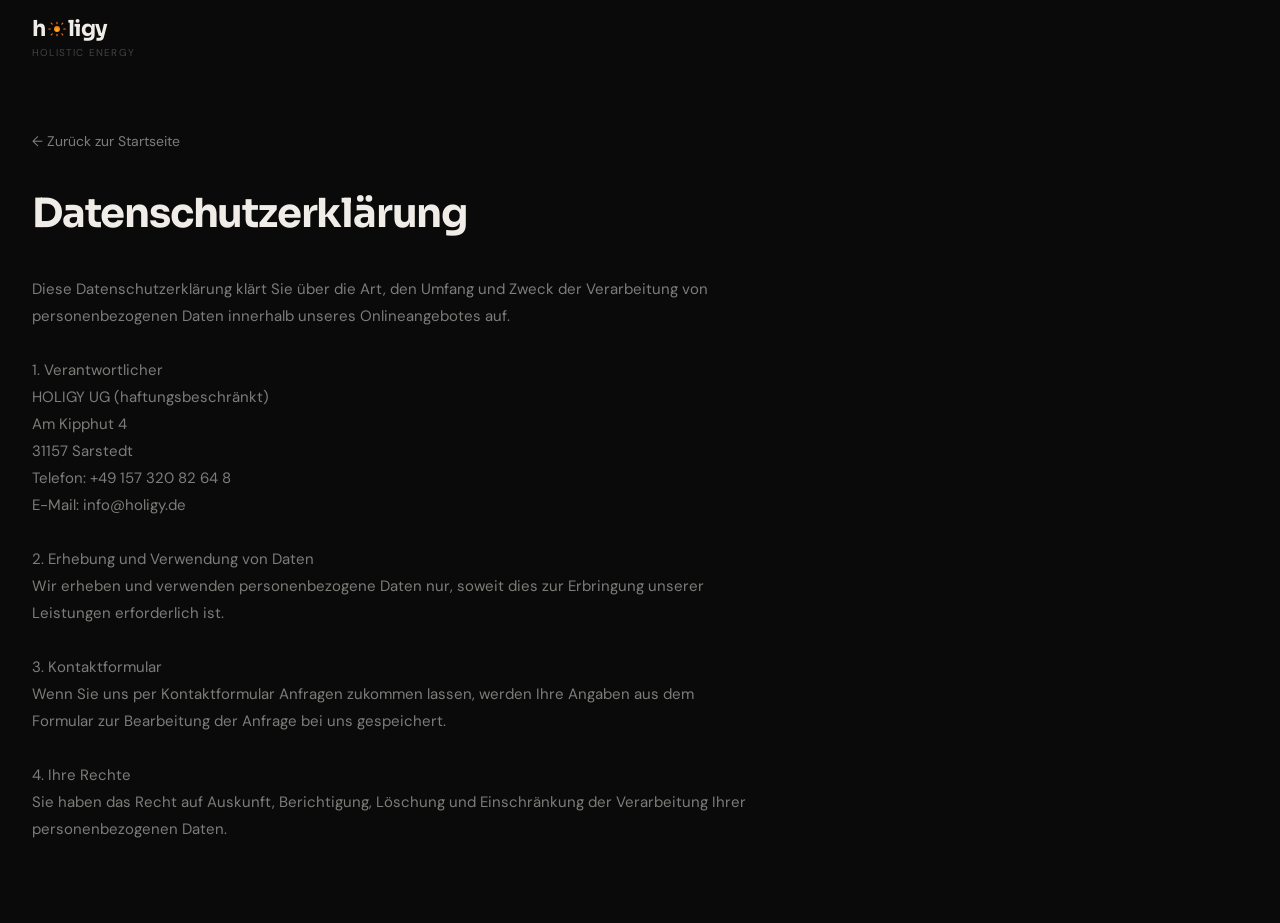
<file: datenschutz.html>
<!DOCTYPE html>
<html lang="de">
<head>
  <meta charset="UTF-8" />
  <meta name="viewport" content="width=device-width, initial-scale=1.0" />
  <title>Datenschutz – Holigy</title>
  <link rel="stylesheet" href="style.css" />
</head>
<body>
<nav>
  <div class="nav-inner">
    <a href="index.html" class="logo" aria-label="Holigy">
      <div>
        <div class="logo-wordmark">
          h<span class="logo-sun"><svg viewBox="0 0 24 24" fill="none" width="18" height="18">
            <defs><radialGradient id="sg2" cx="50%" cy="70%" r="60%"><stop offset="0%" stop-color="#fbbf24"/><stop offset="100%" stop-color="#f97316"/></radialGradient></defs>
            <path d="M12 3v2M12 19v2M3 12H1M23 12h-2M5.636 5.636 4.222 4.222M19.778 19.778l-1.414-1.414M5.636 18.364l-1.414 1.414M19.778 4.222l-1.414 1.414" stroke="#f97316" stroke-width="1.5" stroke-linecap="round"/>
            <circle cx="12" cy="12" r="4" fill="url(#sg2)"/>
          </svg></span>ligy
        </div>
        <span class="logo-tagline">holistic energy</span>
      </div>
    </a>
  </div>
</nav>

<div class="legal-page">
  <div class="container">
    <div class="legal-content">
      <a href="index.html" class="back-link">← Zurück zur Startseite</a>
      <h1>Datenschutzerklärung</h1>
      <pre>Diese Datenschutzerklärung klärt Sie über die Art, den Umfang und Zweck der Verarbeitung von personenbezogenen Daten innerhalb unseres Onlineangebotes auf.

1. Verantwortlicher
HOLIGY UG (haftungsbeschränkt)
Am Kipphut 4
31157 Sarstedt
Telefon: +49 157 320 82 64 8
E-Mail: info@holigy.de

2. Erhebung und Verwendung von Daten
Wir erheben und verwenden personenbezogene Daten nur, soweit dies zur Erbringung unserer Leistungen erforderlich ist.

3. Kontaktformular
Wenn Sie uns per Kontaktformular Anfragen zukommen lassen, werden Ihre Angaben aus dem Formular zur Bearbeitung der Anfrage bei uns gespeichert.

4. Ihre Rechte
Sie haben das Recht auf Auskunft, Berichtigung, Löschung und Einschränkung der Verarbeitung Ihrer personenbezogenen Daten.</pre>
    </div>
  </div>
</div>

<script src="script.js"></script>
</body>
</html>
</file>
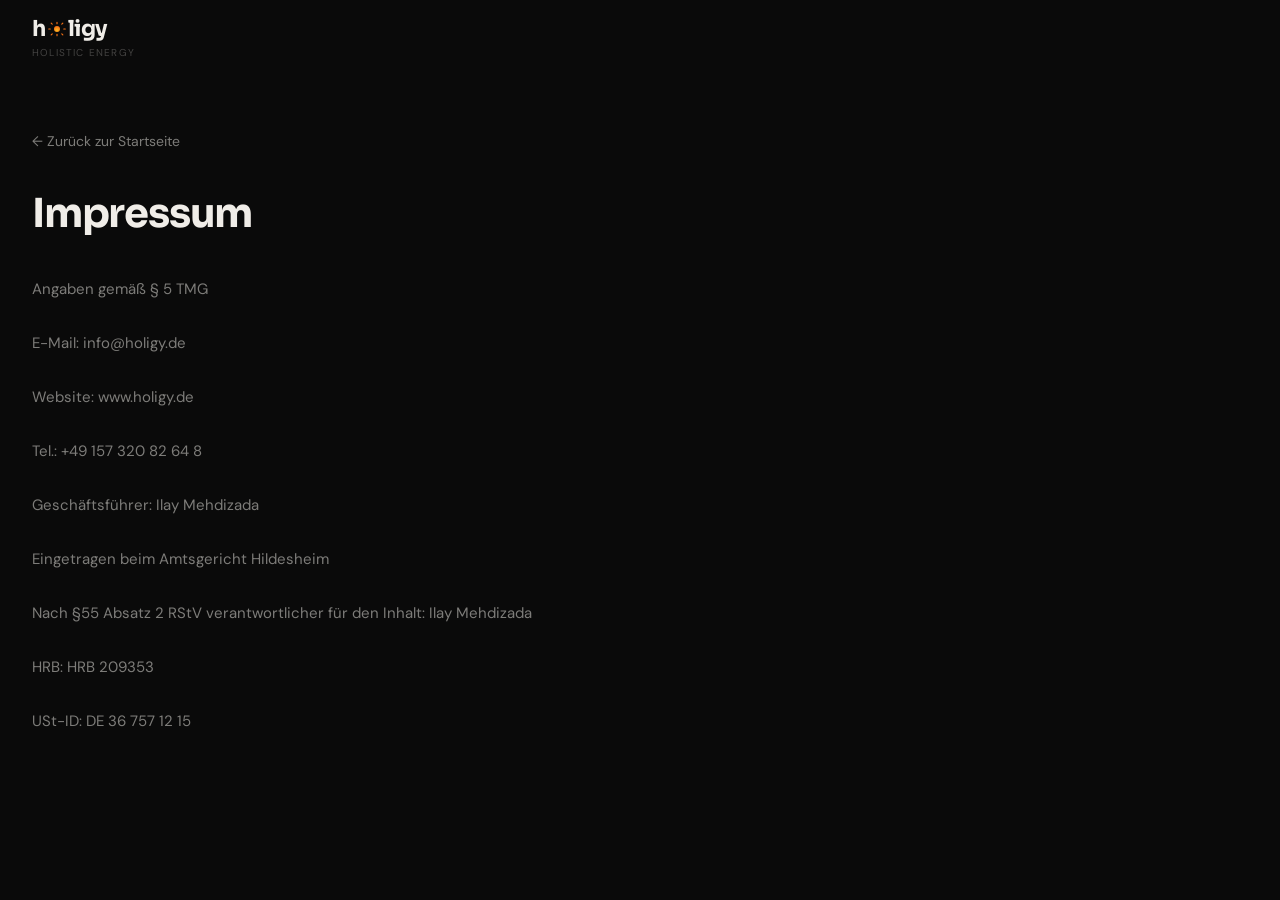
<file: impressum.html>
<!DOCTYPE html>
<html lang="de">
<head>
  <meta charset="UTF-8" />
  <meta name="viewport" content="width=device-width, initial-scale=1.0" />
  <title>Impressum – Holigy</title>
  <link rel="stylesheet" href="style.css" />
</head>
<body>
<nav>
  <div class="nav-inner">
    <a href="index.html" class="logo" aria-label="Holigy">
      <div>
        <div class="logo-wordmark">
          h<span class="logo-sun"><svg viewBox="0 0 24 24" fill="none" width="18" height="18">
            <defs><radialGradient id="sg" cx="50%" cy="70%" r="60%"><stop offset="0%" stop-color="#fbbf24"/><stop offset="100%" stop-color="#f97316"/></radialGradient></defs>
            <path d="M12 3v2M12 19v2M3 12H1M23 12h-2M5.636 5.636 4.222 4.222M19.778 19.778l-1.414-1.414M5.636 18.364l-1.414 1.414M19.778 4.222l-1.414 1.414" stroke="#f97316" stroke-width="1.5" stroke-linecap="round"/>
            <circle cx="12" cy="12" r="4" fill="url(#sg)"/>
          </svg></span>ligy
        </div>
        <span class="logo-tagline">holistic energy</span>
      </div>
    </a>
  </div>
</nav>

<div class="legal-page">
  <div class="container">
    <div class="legal-content">
      <a href="index.html" class="back-link">← Zurück zur Startseite</a>
      <h1>Impressum</h1>
      <pre>Angaben gemäß § 5 TMG

E-Mail: info@holigy.de

Website: www.holigy.de

Tel.: +49 157 320 82 64 8

Geschäftsführer: Ilay Mehdizada

Eingetragen beim Amtsgericht Hildesheim

Nach §55 Absatz 2 RStV verantwortlicher für den Inhalt: Ilay Mehdizada

HRB: HRB 209353

USt-ID: DE 36 757 12 15</pre>
    </div>
  </div>
</div>

<script src="script.js"></script>
</body>
</html>
</file>
<file: style.css>
/* ===== FONTS ===== */
@import url('https://fonts.googleapis.com/css2?family=Sora:wght@300;400;500;600;700;800&family=DM+Sans:wght@300;400;500&display=swap');

/* ===== VARIABLES ===== */
:root {
  --bg: #0a0a0a;
  --bg-secondary: #0f0f0f;
  --bg-card: #111111;
  --bg-footer: #080808;
  --text: #f0ede8;
  --text-muted: rgba(240, 237, 232, 0.5);
  --text-faint: rgba(240, 237, 232, 0.25);
  --orange: #f97316;
  --orange-dark: #e85d20;
  --border: rgba(255, 255, 255, 0.06);
  --border-hover: rgba(249, 115, 22, 0.3);
  --max-w: 1280px;
}

/* ===== RESET ===== */
*, *::before, *::after { box-sizing: border-box; margin: 0; padding: 0; }
html { scroll-behavior: smooth; }
body {
  background: var(--bg);
  color: var(--text);
  font-family: 'DM Sans', system-ui, sans-serif;
  font-weight: 400;
  line-height: 1.6;
  -webkit-font-smoothing: antialiased;
  -moz-osx-font-smoothing: grayscale;
}
h1, h2, h3, h4 { font-family: 'Sora', system-ui, sans-serif; line-height: 1.1; }
a { color: inherit; text-decoration: none; }
img { display: block; max-width: 100%; }
button { font-family: inherit; cursor: pointer; border: none; background: none; }

/* ===== UTILITIES ===== */
.container {
  max-width: var(--max-w);
  margin-inline: auto;
  padding-inline: 1.5rem;
}
@media (min-width: 1024px) { .container { padding-inline: 2rem; } }

.text-gradient {
  background: linear-gradient(135deg, #f97316, #e85d20);
  -webkit-background-clip: text;
  -webkit-text-fill-color: transparent;
  background-clip: text;
}

.grid-bg {
  background-image:
    linear-gradient(rgba(255,255,255,0.03) 1px, transparent 1px),
    linear-gradient(90deg, rgba(255,255,255,0.03) 1px, transparent 1px);
  background-size: 60px 60px;
}

/* ===== FADE-UP ANIMATION ===== */
.fade-up {
  opacity: 0;
  transform: translateY(24px);
  transition: opacity 0.6s ease, transform 0.6s ease;
}
.fade-up.visible { opacity: 1; transform: translateY(0); }

/* Stagger delays */
.fade-up:nth-child(2) { transition-delay: 0.1s; }
.fade-up:nth-child(3) { transition-delay: 0.2s; }
.fade-up:nth-child(4) { transition-delay: 0.3s; }
.fade-up:nth-child(5) { transition-delay: 0.4s; }
.fade-up:nth-child(6) { transition-delay: 0.5s; }

/* ===== NAVIGATION ===== */
nav {
  position: fixed;
  top: 0; left: 0; right: 0;
  z-index: 100;
  transition: background 0.3s, border-color 0.3s;
}
nav.scrolled {
  background: rgba(10, 10, 10, 0.85);
  backdrop-filter: blur(20px);
  -webkit-backdrop-filter: blur(20px);
  border-bottom: 1px solid var(--border);
}
.nav-inner {
  max-width: var(--max-w);
  margin-inline: auto;
  padding-inline: 1.5rem;
  height: 72px;
  display: flex;
  align-items: center;
  justify-content: space-between;
  gap: 2rem;
}
@media (min-width: 1024px) { .nav-inner { padding-inline: 2rem; } }

/* Logo */
.logo {
  display: flex;
  align-items: center;
  gap: 0.25rem;
  flex-shrink: 0;
}
.logo-wordmark {
  display: flex;
  align-items: center;
  font-family: 'Sora', sans-serif;
  font-weight: 700;
  font-size: 1.375rem;
  letter-spacing: -0.02em;
  color: var(--text);
}
.logo-sun {
  display: inline-flex;
  align-items: center;
  justify-content: center;
  width: 1.25rem;
  height: 1.25rem;
  margin-inline: 1px;
}
.logo-tagline {
  font-family: 'DM Sans', sans-serif;
  font-size: 0.625rem;
  color: var(--text-faint);
  letter-spacing: 0.12em;
  text-transform: uppercase;
  display: block;
  margin-top: -2px;
}

/* Desktop nav links */
.nav-links {
  display: none;
  list-style: none;
  align-items: center;
  gap: 2rem;
}
@media (min-width: 1024px) { .nav-links { display: flex; } }
.nav-links a {
  font-size: 0.875rem;
  color: var(--text-muted);
  transition: color 0.2s;
}
.nav-links a:hover { color: var(--text); }

/* Nav right */
.nav-right {
  display: none;
  align-items: center;
  gap: 1.5rem;
}
@media (min-width: 1024px) { .nav-right { display: flex; } }

.lang-switcher {
  display: flex;
  align-items: center;
  gap: 0.25rem;
  font-size: 0.75rem;
  color: var(--text-muted);
}
.lang-switcher a { padding: 0.25rem 0.375rem; transition: color 0.2s; }
.lang-switcher a:hover, .lang-switcher a.active { color: var(--text); }
.lang-switcher span { color: var(--border); }

.btn-primary {
  display: inline-flex;
  align-items: center;
  padding: 0.625rem 1.375rem;
  border-radius: 9999px;
  font-size: 0.8125rem;
  font-weight: 500;
  color: #fff;
  background: linear-gradient(135deg, var(--orange), var(--orange-dark));
  transition: opacity 0.2s, transform 0.1s;
}
.btn-primary:hover { opacity: 0.9; }
.btn-primary:active { transform: scale(0.97); }

/* Mobile hamburger */
.hamburger {
  display: flex;
  flex-direction: column;
  justify-content: center;
  gap: 5px;
  width: 36px;
  height: 36px;
  cursor: pointer;
  padding: 4px;
}
@media (min-width: 1024px) { .hamburger { display: none; } }
.hamburger span {
  display: block;
  height: 1.5px;
  background: var(--text);
  border-radius: 2px;
  transition: transform 0.3s, opacity 0.3s, width 0.3s;
}
.hamburger.open span:nth-child(1) { transform: translateY(6.5px) rotate(45deg); }
.hamburger.open span:nth-child(2) { opacity: 0; width: 0; }
.hamburger.open span:nth-child(3) { transform: translateY(-6.5px) rotate(-45deg); }

/* Mobile menu */
.mobile-menu {
  display: none;
  flex-direction: column;
  position: fixed;
  top: 72px; left: 0; right: 0;
  background: rgba(10,10,10,0.97);
  backdrop-filter: blur(20px);
  border-bottom: 1px solid var(--border);
  padding: 1.5rem;
  gap: 1rem;
  z-index: 99;
}
.mobile-menu.open { display: flex; }
.mobile-menu a {
  font-size: 1rem;
  color: var(--text-muted);
  padding: 0.5rem 0;
  border-bottom: 1px solid var(--border);
  transition: color 0.2s;
}
.mobile-menu a:last-child { border-bottom: none; }
.mobile-menu a:hover { color: var(--text); }
.mobile-menu .btn-primary { margin-top: 0.5rem; text-align: center; justify-content: center; }

/* ===== BADGE ===== */
.badge {
  display: inline-flex;
  align-items: center;
  gap: 0.5rem;
  padding: 0.375rem 1rem;
  border-radius: 9999px;
  font-size: 0.75rem;
  font-weight: 500;
  letter-spacing: 0.08em;
  color: var(--orange);
  background: rgba(249,115,22,0.06);
  border: 1px solid rgba(249,115,22,0.2);
}
.badge-dot {
  width: 6px;
  height: 6px;
  border-radius: 50%;
  background: var(--orange);
  animation: dotPulse 2s ease-in-out infinite;
}

/* ===== SECTION HEADER ===== */
.section-header {
  text-align: center;
  display: flex;
  flex-direction: column;
  align-items: center;
  gap: 1rem;
  margin-bottom: 4rem;
}
.section-title {
  font-size: clamp(2rem, 5vw, 3rem);
  font-weight: 700;
  letter-spacing: -0.03em;
}
.section-subtitle {
  font-size: 1.0625rem;
  color: var(--text-muted);
  max-width: 560px;
  font-weight: 300;
  line-height: 1.7;
}

/* ===== HERO ===== */
#hero {
  position: relative;
  min-height: 100vh;
  display: flex;
  align-items: center;
  overflow: hidden;
  background: var(--bg);
}
.hero-radial {
  position: absolute;
  inset: 0;
  pointer-events: none;
  background: radial-gradient(ellipse 80% 60% at 60% 50%, rgba(249,115,22,0.07) 0%, transparent 70%);
}
.hero-inner {
  position: relative;
  z-index: 1;
  width: 100%;
  padding-top: 6rem;
  padding-bottom: 4rem;
}
.hero-grid {
  display: grid;
  gap: 4rem;
  align-items: center;
}
@media (min-width: 1024px) {
  .hero-grid { grid-template-columns: 1fr 1fr; gap: 6rem; }
}

.hero-text { display: flex; flex-direction: column; gap: 2rem; }

.hero-badge { align-self: flex-start; }

.hero-headline {
  font-size: clamp(2.75rem, 7vw, 4.5rem);
  font-weight: 800;
  letter-spacing: -0.04em;
  line-height: 1.02;
}

.hero-subline {
  font-size: 1.125rem;
  color: rgba(240,237,232,0.5);
  line-height: 1.75;
  font-weight: 300;
  max-width: 420px;
}

.hero-ctas {
  display: flex;
  flex-wrap: wrap;
  gap: 1rem;
}

.btn-secondary {
  display: inline-flex;
  align-items: center;
  gap: 0.5rem;
  padding: 0.625rem 1.375rem;
  border-radius: 9999px;
  font-size: 0.8125rem;
  font-weight: 500;
  color: rgba(240,237,232,0.7);
  border: 1px solid rgba(255,255,255,0.1);
  transition: border-color 0.2s, color 0.2s;
}
.btn-secondary:hover {
  border-color: rgba(255,255,255,0.2);
  color: var(--text);
}

.hero-stats {
  display: flex;
  gap: 2.5rem;
  padding-top: 1.5rem;
  border-top: 1px solid rgba(255,255,255,0.05);
}
.stat-value {
  font-family: 'Sora', sans-serif;
  font-size: 1.5rem;
  font-weight: 700;
  background: linear-gradient(135deg, #f97316, #e85d20);
  -webkit-background-clip: text;
  -webkit-text-fill-color: transparent;
  background-clip: text;
}
.stat-label {
  font-size: 0.75rem;
  color: rgba(240,237,232,0.4);
  margin-top: 2px;
}

/* Rising Sun */
.hero-sun-wrap {
  display: flex;
  align-items: center;
  justify-content: center;
}
.rising-sun {
  position: relative;
  width: 340px;
  height: 340px;
  display: flex;
  align-items: center;
  justify-content: center;
}
.ring {
  position: absolute;
  border-radius: 50%;
  border: 1px solid rgba(249,115,22,0.12);
}
.ring-1 { width: 220px; height: 220px; animation: ringPulse 3s ease-in-out infinite; }
.ring-2 { width: 280px; height: 280px; animation: ringPulse 3.8s ease-in-out infinite 0.4s; }
.ring-3 { width: 340px; height: 340px; animation: ringPulse 4.6s ease-in-out infinite 0.8s; }
.sun-svg { animation: sunBreath 4s ease-in-out infinite; }
.sun-ground-glow {
  position: absolute;
  bottom: 0;
  left: 50%;
  transform: translateX(-50%);
  width: 192px;
  height: 48px;
  border-radius: 50%;
  background: radial-gradient(ellipse, rgba(249,115,22,0.2), transparent 70%);
}

/* Rays animation via CSS */
.sun-ray { stroke-opacity: 0.3; }
.sun-ray:nth-child(1)  { animation: rayPulse 2s ease-in-out infinite 0s; }
.sun-ray:nth-child(2)  { animation: rayPulse 2s ease-in-out infinite 0.15s; }
.sun-ray:nth-child(3)  { animation: rayPulse 2s ease-in-out infinite 0.3s; }
.sun-ray:nth-child(4)  { animation: rayPulse 2s ease-in-out infinite 0.45s; }
.sun-ray:nth-child(5)  { animation: rayPulse 2s ease-in-out infinite 0.6s; }
.sun-ray:nth-child(6)  { animation: rayPulse 2s ease-in-out infinite 0.75s; }
.sun-ray:nth-child(7)  { animation: rayPulse 2s ease-in-out infinite 0.9s; }
.sun-ray:nth-child(8)  { animation: rayPulse 2s ease-in-out infinite 1.05s; }
.sun-ray:nth-child(9)  { animation: rayPulse 2s ease-in-out infinite 1.2s; }
.sun-ray:nth-child(10) { animation: rayPulse 2s ease-in-out infinite 1.35s; }
.sun-ray:nth-child(11) { animation: rayPulse 2s ease-in-out infinite 1.5s; }
.sun-ray:nth-child(12) { animation: rayPulse 2s ease-in-out infinite 1.65s; }

/* Scroll indicator */
.scroll-indicator {
  position: absolute;
  bottom: 2rem;
  left: 50%;
  transform: translateX(-50%);
  display: flex;
  flex-direction: column;
  align-items: center;
  gap: 0.5rem;
}
.scroll-label {
  font-size: 0.625rem;
  letter-spacing: 0.15em;
  text-transform: uppercase;
  color: rgba(240,237,232,0.2);
}
.scroll-line {
  width: 1px;
  height: 32px;
  background: linear-gradient(to bottom, rgba(255,255,255,0.2), transparent);
  animation: scrollLine 1.5s ease-in-out infinite;
  transform-origin: top;
}

/* ===== SECTIONS GENERAL ===== */
section { padding: 7rem 0; }

/* ===== SERVICE CARDS ===== */
.services-grid-5 {
  display: grid;
  gap: 1.25rem;
  grid-template-columns: repeat(auto-fill, minmax(260px, 1fr));
}
.services-grid-6 {
  display: grid;
  gap: 1.25rem;
  grid-template-columns: repeat(auto-fill, minmax(260px, 1fr));
}
@media (min-width: 768px) {
  .services-grid-5 { grid-template-columns: repeat(2, 1fr); }
  .services-grid-6 { grid-template-columns: repeat(2, 1fr); }
}
@media (min-width: 1024px) {
  .services-grid-5 { grid-template-columns: repeat(3, 1fr); }
  .services-grid-6 { grid-template-columns: repeat(3, 1fr); }
}

.service-card {
  background: var(--bg-card);
  border: 1px solid var(--border);
  border-radius: 16px;
  padding: 1.75rem;
  display: flex;
  flex-direction: column;
  gap: 1rem;
  transition: transform 0.2s ease, border-color 0.2s ease, box-shadow 0.2s ease;
}
.service-card:hover {
  transform: translateY(-4px);
  border-color: rgba(249,115,22,0.25);
  box-shadow: 0 12px 40px rgba(0,0,0,0.4);
}
.service-icon {
  width: 44px;
  height: 44px;
  border-radius: 10px;
  background: rgba(249,115,22,0.1);
  display: flex;
  align-items: center;
  justify-content: center;
  flex-shrink: 0;
}
.service-icon svg { width: 20px; height: 20px; stroke: var(--orange); fill: none; stroke-width: 1.75; stroke-linecap: round; stroke-linejoin: round; }
.service-card h3 {
  font-family: 'Sora', sans-serif;
  font-size: 1rem;
  font-weight: 600;
  color: var(--text);
}
.service-card p {
  font-size: 0.875rem;
  color: var(--text-muted);
  line-height: 1.65;
  flex: 1;
}
.service-more {
  display: flex;
  align-items: center;
  gap: 0.375rem;
  font-size: 0.8125rem;
  color: var(--orange);
  opacity: 0;
  transition: opacity 0.2s;
}
.service-card:hover .service-more { opacity: 1; }

/* ===== ABOUT ===== */
#about { background: var(--bg-secondary); }

.about-inner {
  display: grid;
  gap: 5rem;
}

.about-content {
  display: grid;
  gap: 3rem;
}
@media (min-width: 1024px) {
  .about-content { grid-template-columns: 1fr 1fr; align-items: start; gap: 5rem; }
}

.mission-label {
  font-size: 0.75rem;
  letter-spacing: 0.1em;
  text-transform: uppercase;
  color: var(--orange);
  margin-bottom: 1rem;
}
.pull-quote {
  font-family: 'Sora', sans-serif;
  font-size: clamp(1.25rem, 3vw, 1.625rem);
  font-weight: 300;
  line-height: 1.4;
  color: var(--text);
  border-left: 2px solid var(--orange);
  padding-left: 1.5rem;
  margin-bottom: 2rem;
}
.about-paragraphs {
  display: flex;
  flex-direction: column;
  gap: 1rem;
  font-size: 0.9375rem;
  color: var(--text-muted);
  line-height: 1.75;
}

/* Team */
.team-header { margin-bottom: 2.5rem; }
.team-header h3 {
  font-family: 'Sora', sans-serif;
  font-size: 1.5rem;
  font-weight: 700;
  margin-bottom: 0.375rem;
}
.team-header p { font-size: 0.9375rem; color: var(--text-muted); }

.team-grid {
  display: grid;
  grid-template-columns: repeat(2, 1fr);
  gap: 1.5rem;
}
@media (min-width: 640px) { .team-grid { grid-template-columns: repeat(4, 1fr); } }

.team-card { display: flex; flex-direction: column; gap: 0.75rem; }
.team-photo {
  width: 100%;
  aspect-ratio: 1;
  border-radius: 14px;
  object-fit: cover;
  background: var(--bg-card);
  border: 1px solid var(--border);
}
.team-name {
  font-family: 'Sora', sans-serif;
  font-size: 0.9375rem;
  font-weight: 600;
  color: var(--text);
}
.team-role { font-size: 0.75rem; color: var(--orange); margin-bottom: 0.25rem; }
.team-bio { font-size: 0.8125rem; color: var(--text-muted); line-height: 1.6; }

/* ===== WHY HOLIGY ===== */
#why { background: var(--bg); position: relative; }
#why::before {
  content: '';
  position: absolute;
  inset: 0;
  background-image:
    linear-gradient(rgba(255,255,255,0.03) 1px, transparent 1px),
    linear-gradient(90deg, rgba(255,255,255,0.03) 1px, transparent 1px);
  background-size: 60px 60px;
  pointer-events: none;
}

.why-grid {
  display: grid;
  gap: 1.5rem;
  grid-template-columns: 1fr;
}
@media (min-width: 640px) { .why-grid { grid-template-columns: repeat(2, 1fr); } }
@media (min-width: 1024px) { .why-grid { grid-template-columns: repeat(4, 1fr); } }

.why-card {
  background: rgba(255,255,255,0.02);
  border: 1px solid var(--border);
  border-radius: 16px;
  padding: 2rem 1.75rem;
  display: flex;
  flex-direction: column;
  gap: 1rem;
  transition: border-color 0.2s;
}
.why-card:hover { border-color: rgba(249,115,22,0.2); }

.why-icon {
  width: 48px;
  height: 48px;
  border-radius: 12px;
  background: rgba(249,115,22,0.08);
  display: flex;
  align-items: center;
  justify-content: center;
}
.why-icon svg { width: 22px; height: 22px; stroke: var(--orange); fill: none; stroke-width: 1.75; stroke-linecap: round; stroke-linejoin: round; }
.why-card h3 {
  font-family: 'Sora', sans-serif;
  font-size: 1.0625rem;
  font-weight: 600;
}
.why-card p { font-size: 0.875rem; color: var(--text-muted); line-height: 1.65; }

/* ===== PROJECTS ===== */
#projects { background: var(--bg-secondary); }

.projects-grid {
  display: grid;
  gap: 1.5rem;
  grid-template-columns: 1fr;
}
@media (min-width: 768px) { .projects-grid { grid-template-columns: repeat(3, 1fr); } }

.project-card {
  background: var(--bg-card);
  border: 1px solid var(--border);
  border-radius: 16px;
  overflow: hidden;
  transition: transform 0.2s, box-shadow 0.2s;
}
.project-card:hover {
  transform: translateY(-4px);
  box-shadow: 0 16px 48px rgba(0,0,0,0.5);
}
.project-img {
  width: 100%;
  aspect-ratio: 16/9;
  object-fit: cover;
  background: #1a1a1a;
}
.project-body { padding: 1.5rem; display: flex; flex-direction: column; gap: 0.75rem; }
.project-type {
  display: inline-flex;
  font-size: 0.6875rem;
  font-weight: 600;
  letter-spacing: 0.1em;
  text-transform: uppercase;
  color: var(--orange);
  background: rgba(249,115,22,0.08);
  border: 1px solid rgba(249,115,22,0.15);
  padding: 0.25rem 0.625rem;
  border-radius: 4px;
  width: fit-content;
}
.project-card h3 {
  font-family: 'Sora', sans-serif;
  font-size: 1.125rem;
  font-weight: 600;
}
.project-meta {
  display: flex;
  align-items: center;
  gap: 0.75rem;
  font-size: 0.8125rem;
  color: var(--text-faint);
}
.project-meta span { display: flex; align-items: center; gap: 0.375rem; }
.project-metric {
  font-size: 0.875rem;
  font-weight: 600;
  color: var(--text-muted);
}
.project-desc { font-size: 0.875rem; color: var(--text-muted); line-height: 1.65; }

/* ===== CONTACT ===== */
#contact {
  background: var(--bg);
  position: relative;
}
#contact::before {
  content: '';
  position: absolute;
  inset: 0;
  background: radial-gradient(ellipse 60% 50% at 50% 100%, rgba(249,115,22,0.05) 0%, transparent 70%);
  pointer-events: none;
}

.contact-grid {
  display: grid;
  gap: 4rem;
}
@media (min-width: 1024px) { .contact-grid { grid-template-columns: 1fr 1fr; gap: 6rem; align-items: start; } }

/* Contact info */
.contact-info { display: flex; flex-direction: column; gap: 2rem; }
.contact-info-title {
  font-family: 'Sora', sans-serif;
  font-size: 1.125rem;
  font-weight: 600;
  margin-bottom: 1.5rem;
}
.contact-item {
  display: flex;
  align-items: flex-start;
  gap: 1rem;
}
.contact-item-icon {
  width: 40px;
  height: 40px;
  border-radius: 10px;
  background: rgba(249,115,22,0.08);
  border: 1px solid rgba(249,115,22,0.15);
  display: flex;
  align-items: center;
  justify-content: center;
  flex-shrink: 0;
}
.contact-item-icon svg { width: 18px; height: 18px; stroke: var(--orange); fill: none; stroke-width: 1.75; stroke-linecap: round; stroke-linejoin: round; }
.contact-item-label { font-size: 0.75rem; color: var(--text-faint); margin-bottom: 0.25rem; }
.contact-item-value { font-size: 0.9375rem; color: var(--text); }

.map-placeholder {
  border-radius: 12px;
  border: 1px solid var(--border);
  background: var(--bg-card);
  height: 180px;
  display: flex;
  align-items: center;
  justify-content: center;
  color: var(--text-faint);
  font-size: 0.875rem;
}

/* Contact form */
.contact-form-wrap {
  background: rgba(255,255,255,0.02);
  border: 1px solid var(--border);
  border-radius: 20px;
  padding: 2rem;
}

.form-type-label {
  font-size: 0.8125rem;
  color: var(--text-muted);
  margin-bottom: 0.75rem;
}
.form-type-toggle {
  display: flex;
  background: rgba(255,255,255,0.04);
  border: 1px solid var(--border);
  border-radius: 9999px;
  padding: 4px;
  width: fit-content;
  margin-bottom: 1.75rem;
}
.toggle-btn {
  padding: 0.4rem 1.125rem;
  border-radius: 9999px;
  font-size: 0.8125rem;
  font-weight: 500;
  color: var(--text-muted);
  transition: background 0.2s, color 0.2s;
  cursor: pointer;
  border: none;
  background: none;
}
.toggle-btn.active {
  background: linear-gradient(135deg, var(--orange), var(--orange-dark));
  color: #fff;
}

.form-row {
  display: grid;
  gap: 1rem;
  margin-bottom: 1rem;
}
@media (min-width: 640px) { .form-row { grid-template-columns: 1fr 1fr; } }

.form-group { display: flex; flex-direction: column; gap: 0.375rem; margin-bottom: 1rem; }
.form-group:last-of-type { margin-bottom: 0; }

label {
  font-size: 0.8125rem;
  color: var(--text-muted);
}
input, textarea {
  background: rgba(255,255,255,0.04);
  border: 1px solid var(--border);
  border-radius: 10px;
  padding: 0.75rem 1rem;
  color: var(--text);
  font-family: 'DM Sans', sans-serif;
  font-size: 0.9375rem;
  outline: none;
  transition: border-color 0.2s;
  width: 100%;
}
input::placeholder, textarea::placeholder { color: rgba(240,237,232,0.25); }
input:focus, textarea:focus { border-color: rgba(249,115,22,0.4); }
textarea { resize: vertical; min-height: 120px; }

.form-submit {
  margin-top: 1.5rem;
  width: 100%;
  padding: 0.875rem;
  border-radius: 9999px;
  font-size: 0.9375rem;
  font-weight: 500;
  color: #fff;
  background: linear-gradient(135deg, var(--orange), var(--orange-dark));
  transition: opacity 0.2s, transform 0.1s;
  cursor: pointer;
  border: none;
  font-family: 'DM Sans', sans-serif;
}
.form-submit:hover { opacity: 0.9; }
.form-submit:active { transform: scale(0.99); }

/* ===== FOOTER ===== */
footer {
  background: var(--bg-footer);
  border-top: 1px solid var(--border);
  padding: 4rem 0 2rem;
}

.footer-inner {
  display: grid;
  gap: 3rem;
  margin-bottom: 3rem;
}
@media (min-width: 768px) { .footer-inner { grid-template-columns: 2fr 1fr 1fr; } }

.footer-brand { display: flex; flex-direction: column; gap: 1.25rem; }
.footer-tagline { font-size: 0.875rem; color: var(--text-muted); max-width: 260px; line-height: 1.65; }

.social-links { display: flex; gap: 0.75rem; }
.social-link {
  width: 36px;
  height: 36px;
  border-radius: 9999px;
  border: 1px solid var(--border);
  display: flex;
  align-items: center;
  justify-content: center;
  color: var(--text-muted);
  transition: border-color 0.2s, color 0.2s;
}
.social-link:hover { border-color: rgba(255,255,255,0.2); color: var(--text); }
.social-link svg { width: 15px; height: 15px; stroke: currentColor; fill: none; stroke-width: 1.75; stroke-linecap: round; stroke-linejoin: round; }

.footer-col h4 {
  font-family: 'Sora', sans-serif;
  font-size: 0.8125rem;
  font-weight: 600;
  letter-spacing: 0.08em;
  text-transform: uppercase;
  color: var(--text-faint);
  margin-bottom: 1.25rem;
}
.footer-col ul { list-style: none; display: flex; flex-direction: column; gap: 0.625rem; }
.footer-col ul a { font-size: 0.875rem; color: var(--text-muted); transition: color 0.2s; }
.footer-col ul a:hover { color: var(--text); }

.footer-bottom {
  border-top: 1px solid var(--border);
  padding-top: 1.5rem;
  display: flex;
  flex-wrap: wrap;
  gap: 0.75rem;
  align-items: center;
  justify-content: space-between;
}
.footer-copyright { font-size: 0.8125rem; color: var(--text-faint); }
.footer-love { font-size: 0.8125rem; color: var(--text-faint); }
.footer-love span { color: var(--orange); }

/* ===== LEGAL PAGES ===== */
.legal-page {
  min-height: 100vh;
  padding: 8rem 0 5rem;
}
.legal-content {
  max-width: 720px;
}
.legal-content h1 {
  font-size: 2.5rem;
  font-weight: 700;
  margin-bottom: 2.5rem;
  letter-spacing: -0.03em;
}
.legal-content p, .legal-content pre {
  font-size: 0.9375rem;
  color: var(--text-muted);
  line-height: 1.8;
  white-space: pre-wrap;
  font-family: 'DM Sans', sans-serif;
}
.back-link {
  display: inline-flex;
  align-items: center;
  gap: 0.5rem;
  font-size: 0.875rem;
  color: var(--text-muted);
  margin-bottom: 2.5rem;
  transition: color 0.2s;
}
.back-link:hover { color: var(--text); }

/* ===== KEYFRAMES ===== */
@keyframes dotPulse {
  0%, 100% { opacity: 1; }
  50% { opacity: 0.4; }
}
@keyframes rayPulse {
  0%, 100% { stroke-opacity: 0.3; }
  50% { stroke-opacity: 0.8; }
}
@keyframes ringPulse {
  0%, 100% { transform: scale(1); opacity: 0.3; }
  50% { transform: scale(1.04); opacity: 0.15; }
}
@keyframes sunBreath {
  0%, 100% { transform: scale(1); }
  50% { transform: scale(1.02); }
}
@keyframes scrollLine {
  0% { transform: scaleY(0); opacity: 1; }
  100% { transform: scaleY(1); opacity: 0; }
}

/* ===== RESPONSIVE TWEAKS ===== */
@media (max-width: 1023px) {
  .hero-sun-wrap { display: none; }
  .hero-headline { font-size: clamp(2.5rem, 8vw, 3.75rem); }
}
</file>
